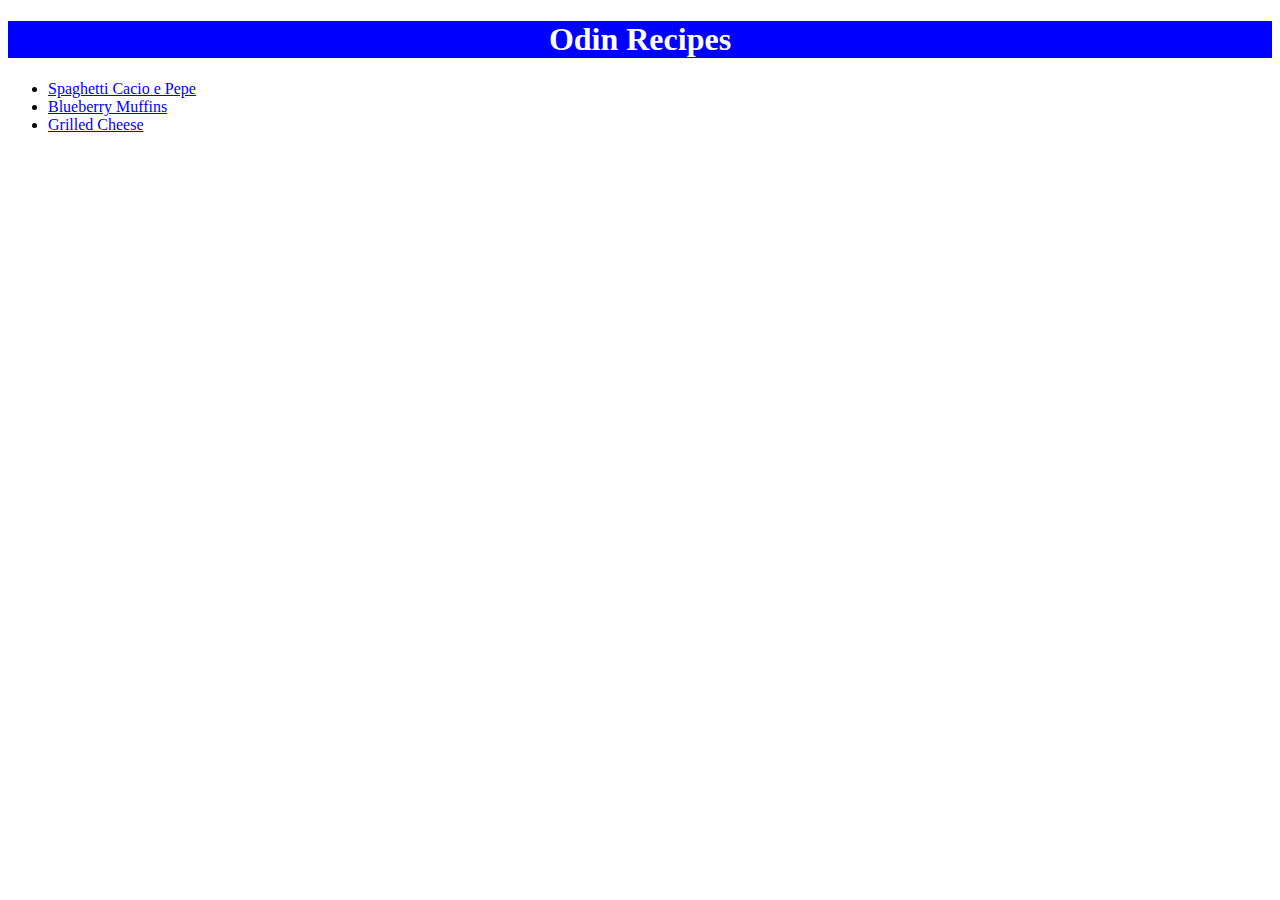
<file: index.html>
<!DOCTYPE html>
<html>
    <head>
        <title>Odin Recipes</title>
        <meta charset="UTF-8">
        <link rel="stylesheet" href="styles.css">
    </head>
    <body>
        <h1>Odin Recipes</h1>
        <ul>
            <li><a href="recipes/cacio-e-pepe.html" class="recipe-link">Spaghetti Cacio e Pepe</a></li>
            <li><a href="recipes/blueberry-muffins.html" class="recipe-link">Blueberry Muffins<a></li>
            <li><a href="recipes/grilled-cheese.html" class="recipe-link">Grilled Cheese</a></li>
    </body>
</html>
</file>
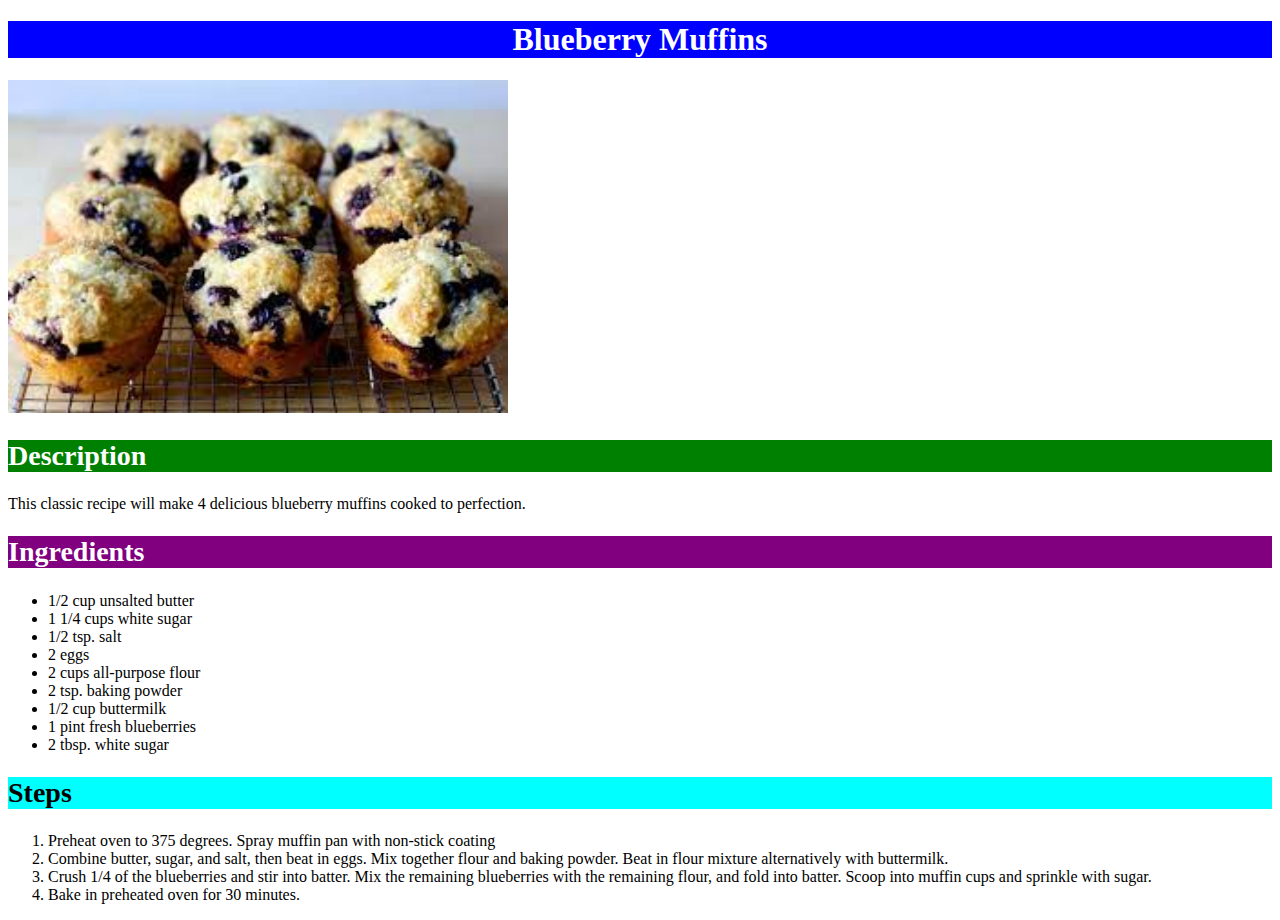
<file: recipes/blueberry-muffins.html>
<!DOCTYPE html>
<html lang="en">
    <head>
        <title>Blueberry Muffins</title>
        <meta charset="UTF-8">
        <link rel="stylesheet" href="../styles.css">
    </head>

    <body>
        <h1>Blueberry Muffins</h1>
        <img src="../img/blueberry-muffins.jpeg" alt="blueberry muffins">
        <h2 class="heading description">Description</h2>
            <p>
                This classic recipe will make 4 delicious blueberry muffins cooked to perfection.
            </p>
        <h2 class="heading ingredients">Ingredients</h2>
            <ul>
                <li>1/2 cup unsalted butter</li>
                <li>1 1/4 cups white sugar</li>
                <li>1/2 tsp. salt</li>
                <li>2 eggs</li>
                <li>2 cups all-purpose flour</li>
                <li>2 tsp. baking powder</li>
                <li>1/2 cup buttermilk</li>
                <li>1 pint fresh blueberries</li>
                <li>2 tbsp. white sugar</li>
            </ul>
        <h2 class="heading steps">Steps</h2>
            <ol>
                <li>Preheat oven to 375 degrees. Spray muffin pan with non-stick coating</li>
                <li>Combine butter, sugar, and salt, then beat in eggs. Mix together flour and baking powder. Beat in flour mixture alternatively with buttermilk.</li>
                <li>Crush 1/4 of the blueberries and stir into batter. Mix the remaining blueberries with the remaining flour, and fold into batter. Scoop into muffin cups and sprinkle with sugar.</li>
                <li>Bake in preheated oven for 30 minutes.</li>
            </ol>
    </body>
</html>
</file>
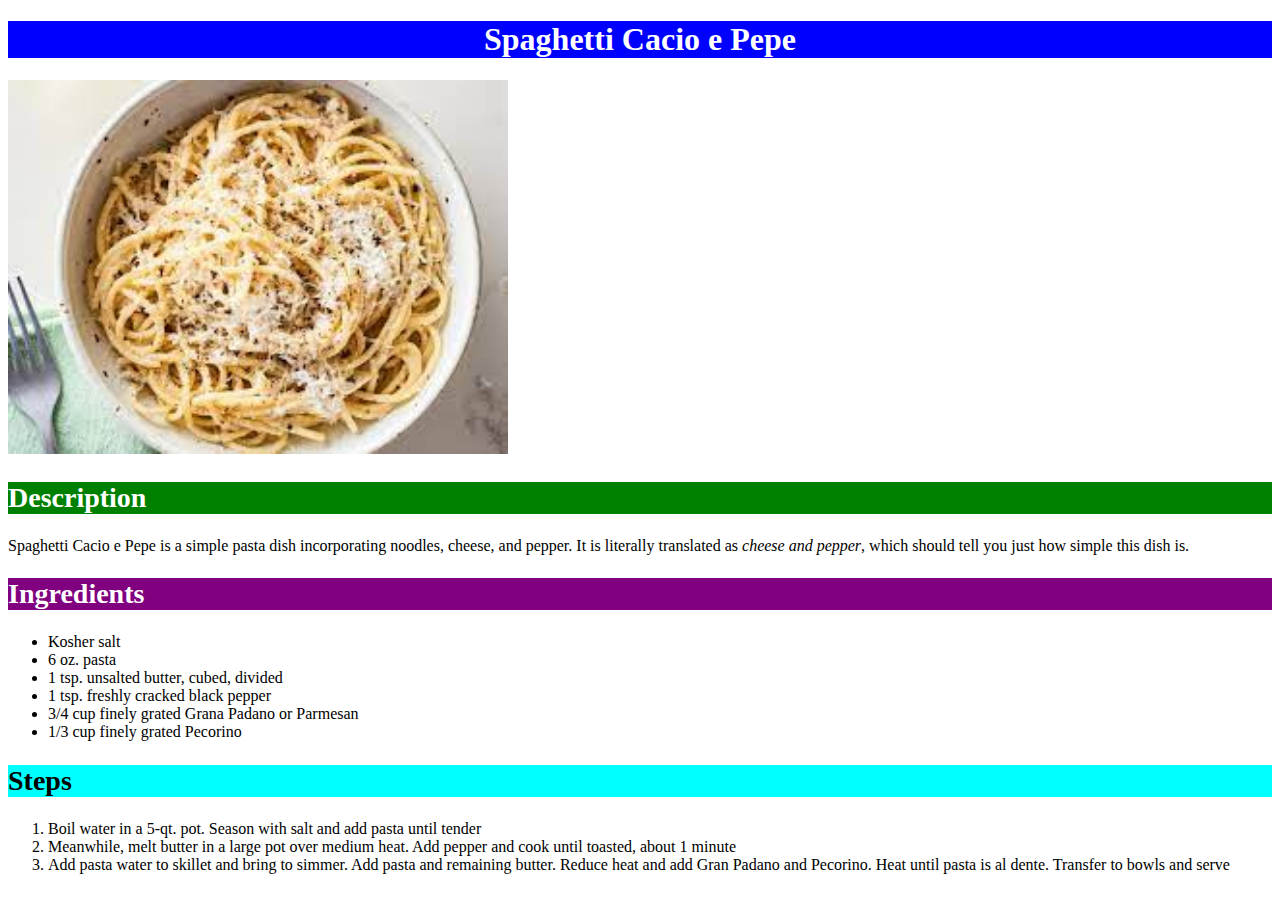
<file: recipes/cacio-e-pepe.html>
<!DOCTYPE html>
<html>
    <head>
        <title>Spaghetti Cacio e Pepe</title>
        <meta charset="UTF-8">
        <link rel="stylesheet" href="../styles.css">
    </head>

    <body>
        <h1>Spaghetti Cacio e Pepe</h1>
        <img src="../img/cacio-e-pepe.jpeg" alt="Cacio e Pepe Dish">
        <h2 class="heading description">Description</h2>
        <p>
            Spaghetti Cacio e Pepe is a simple pasta dish incorporating noodles, 
            cheese, and pepper. It is literally translated as <em>cheese and 
            pepper</em>, which should tell you just how simple this dish is.
        </p>
        <h2 class="heading ingredients">Ingredients</h2>
            <ul>
                <li>Kosher salt</li>
                <li>6 oz. pasta</li>
                <li>1 tsp. unsalted butter, cubed, divided</li>
                <li>1 tsp. freshly cracked black pepper</li>
                <li>3/4 cup finely grated Grana Padano or Parmesan</li>
                <li>1/3 cup finely grated Pecorino</li>
            </ul>
        <h2 class="heading steps">Steps</h2>
            <ol>
                <li>Boil water in a 5-qt. pot. Season with salt and add pasta until tender</li>
                <li>Meanwhile, melt butter in a large pot over medium heat. Add pepper and cook until toasted, about 1 minute</li>
                <li>Add pasta water to skillet and bring to simmer. Add pasta and remaining butter. Reduce heat and add Gran Padano and Pecorino. Heat until pasta is al dente. Transfer to bowls and serve</li>
            </ol>
    </body>
</html>
</file>
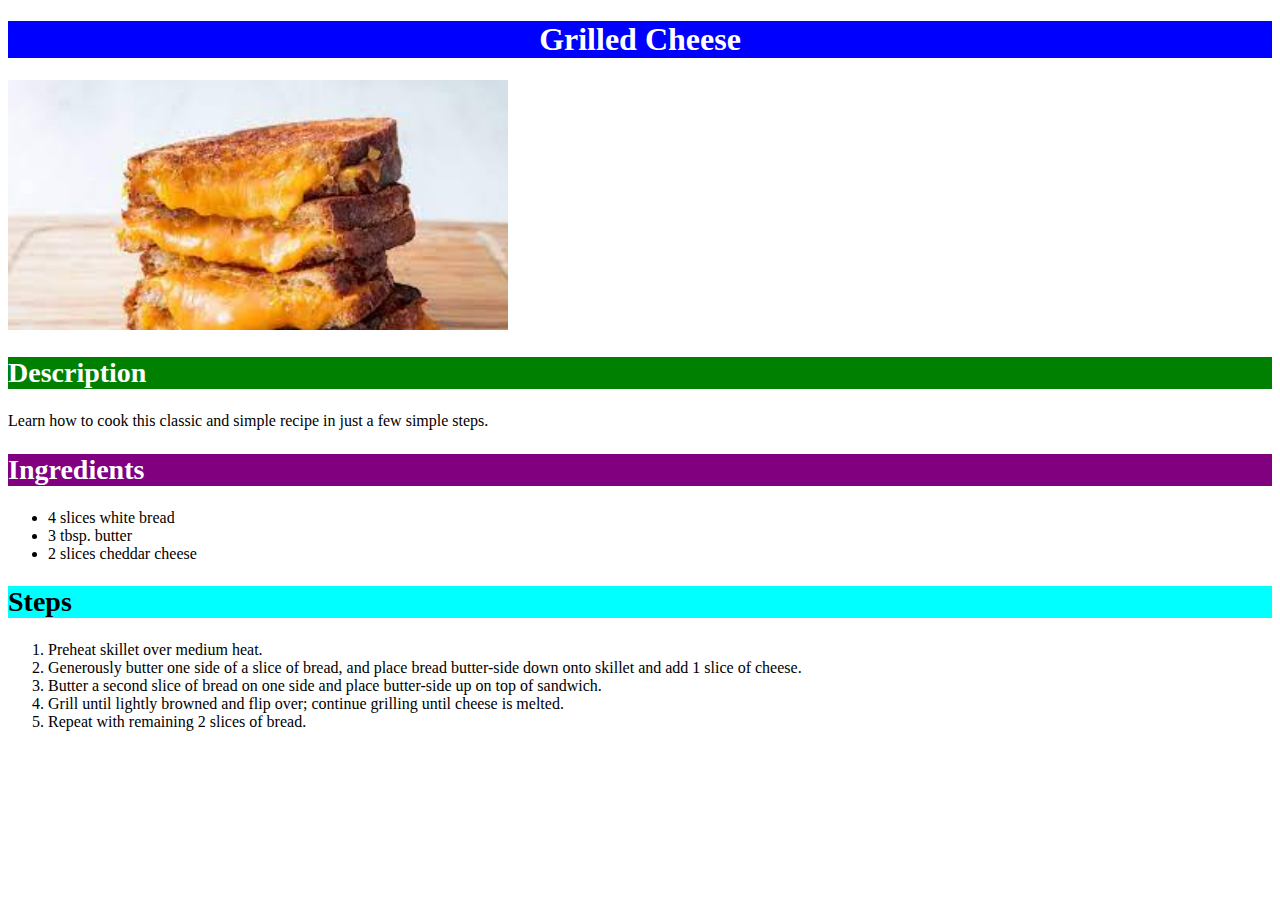
<file: recipes/grilled-cheese.html>
<!DOCTYPE html>
<html lang="en">
    <head>
        <title>Grilled Cheese</title>
        <meta charset="UTF-8">
        <link rel="stylesheet" href="../styles.css">
    </head>

    <body>
       <h1>Grilled Cheese</h1> 
       <img src="../img/grilled-cheese.jpeg" alt="grilled cheese">
       <h2 class="heading description">Description</h2>
            <p>
                Learn how to cook this classic and simple recipe in just a few simple steps.
            </p> 
        <h2 class="heading ingredients">Ingredients</h2>
            <ul>
                <li>4 slices white bread</li>
                <li>3 tbsp. butter</li>
                <li>2 slices cheddar cheese</li>
            </ul>
        <h2 class="heading steps">Steps</h2>
            <ol>
                <li>Preheat skillet over medium heat.</li> 
                <li>Generously butter one side of a slice of bread, and place bread butter-side down onto skillet and add 1 slice of cheese. 
                <li>Butter a second slice of bread on one side and place butter-side up on top of sandwich.  
                <li>Grill until lightly browned and flip over; continue grilling until cheese is melted.</li>
                <li>Repeat with remaining 2 slices of bread.</li> 
            </ol>
    </body>
</html>
</file>
<file: styles.css>
* {
    font-family: Georgia, serif;
}

h1 {
  color: white;
  background-color: blue;
  font-family: Georgia, serif;
  font-size: 32px;
  font-weight: bold;
  text-align: center;
}

.recipe-link {
    color: blue;
    font-family: Georgia, serif;
}

.heading {
    font-size: 28px
}

.description {
    background-color: green;
    color: white;
}

.ingredients {
    background-color: purple;
    color: white;
}

.steps {
    background-color: aqua;
    color: black;
}

img {
    height: auto;
    width: 500px
}
</file>
